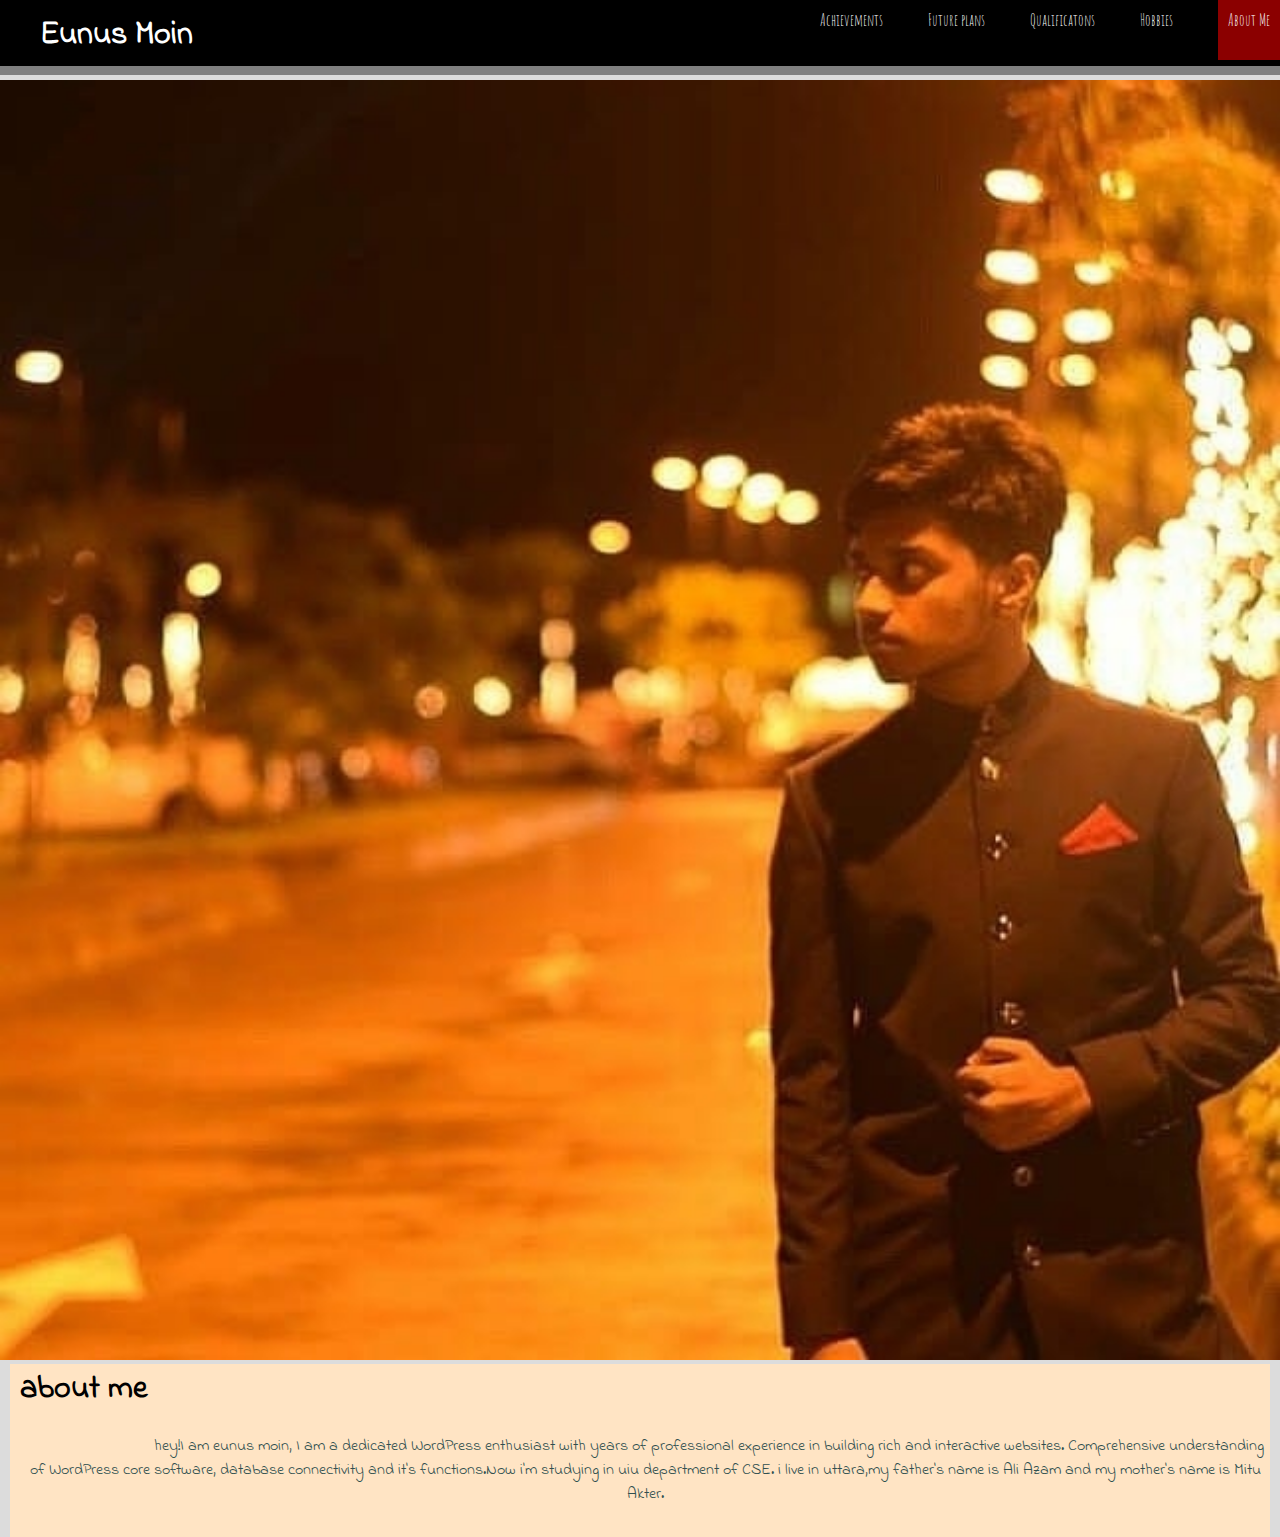
<file: index.html>
<!DOCTYPE html>
<link href="https://fonts.googleapis.com/css?family=Indie+Flower&display=swap" rel="stylesheet">
<link href="https://fonts.googleapis.com/css?family=Amatic+SC|Indie+Flower&display=swap" rel="stylesheet">
<link href="https://fonts.googleapis.com/css?family=Barriecito&display=swap" rel="stylesheet">
<link href="https://fonts.googleapis.com/css?family=Indie+Flower&display=swap" rel="stylesheet">
<html>
<head>

	<title>eunusmoin(011192037)</title>

	<link rel="stylesheet" type="text/css" href="style.css">

</head>
<body>
	<header>
		<nav>
			<h1>Eunus Moin</h1>
			<ul id="nav">


				<li><a class="fff" href="#">About Me</a></li>
				<li><a class="aaa" href="h.html">Hobbies</a></li>
				<li><a class="aaa" href="q.html">Qualificatons</a></li>
				<li><a class="aaa" href="fp.html">Future plans</a></li>
				<li><a class="aaa" href="a.html">Achievements</a></li>
				
			</ul>

		</nav>

	</header>


	<div class="divider" ></div>
	<img src="images/me.jpg" width="100%" height="100%" padding="0px">
	<div class="about">


		<center><h1>about me</h1></center>
		<br>
		<br>
		<br>

	<center><p>hey!I am eunus moin, I am a dedicated WordPress enthusiast with years of professional experience in building rich and interactive websites. Comprehensive understanding of WordPress core software, database connectivity and it's functions.Now i'm studying in uiu department of CSE. i live in uttara,my father's name is Ali Azam and my mother's name is Mitu Akter.   </p></center>


    </div>
 










</body>





















</html>
</file>
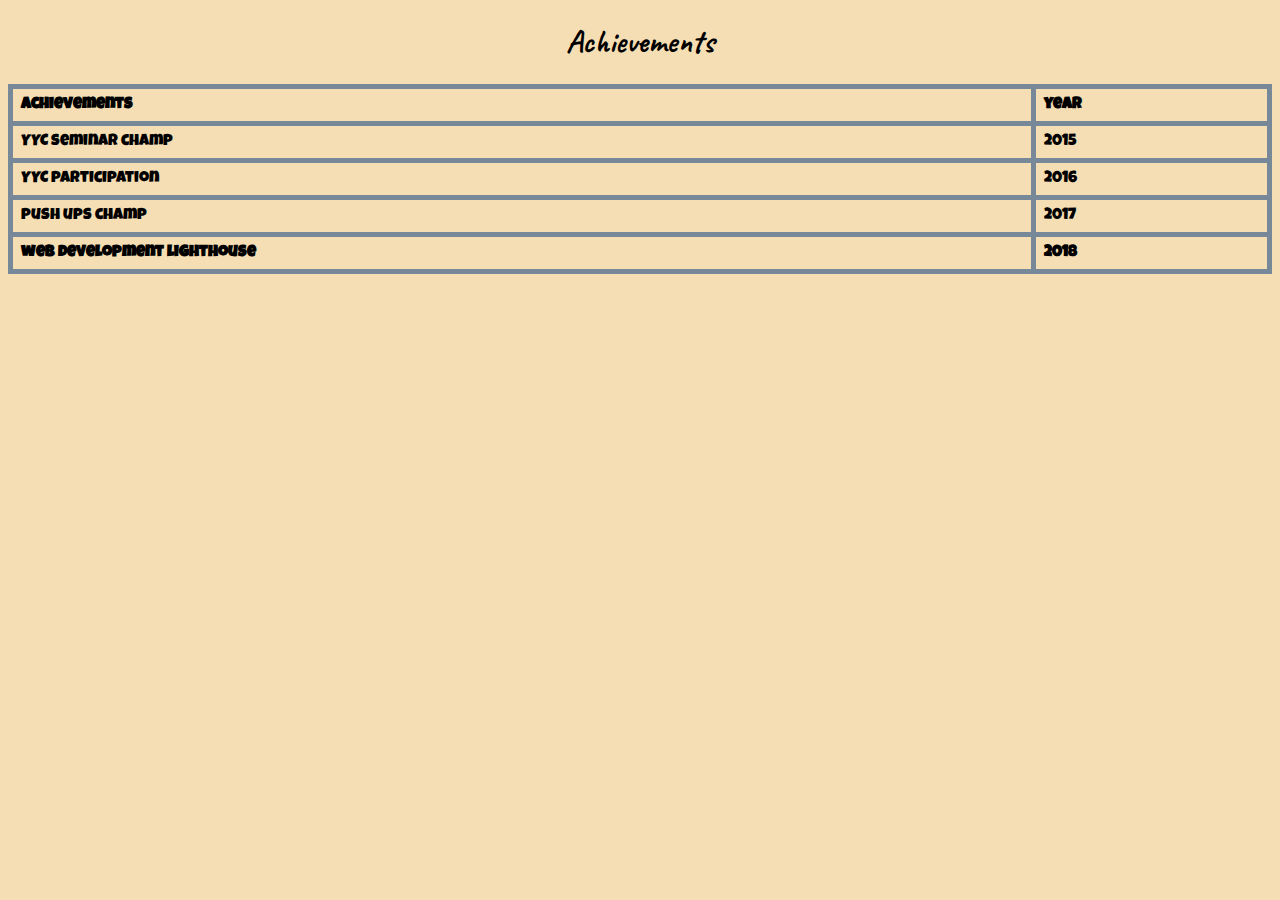
<file: a.html>
<!DOCTYPE html>
<link href="https://fonts.googleapis.com/css?family=Caveat&display=swap" rel="stylesheet">
<link href="https://fonts.googleapis.com/css?family=Luckiest+Guy&display=swap" rel="stylesheet">
<html>

<head>
	<title>Achievements</title>
	<link rel="stylesheet" type="text/css" href="a.css">
</head>
<body>
	<center><h1>Achievements</h1></center>

<table>
  <tr>
    <th>Achievements</th>
    <th>year</th>
  </tr>
  <tr>
    <td>YYC seminar champ</td>
    <td>2015</td>
    
  </tr>
  <tr>
    <td>YYC participation</td>
    <td>2016</td>
    
  </tr>
  <tr>
    <td>push ups champ</td>
    <td>2017</td>
   <tr>
    <th>web development lighthouse</th>
    <th>2018</th>
  </tr>
    
</table>
</body>
</html>
</file>
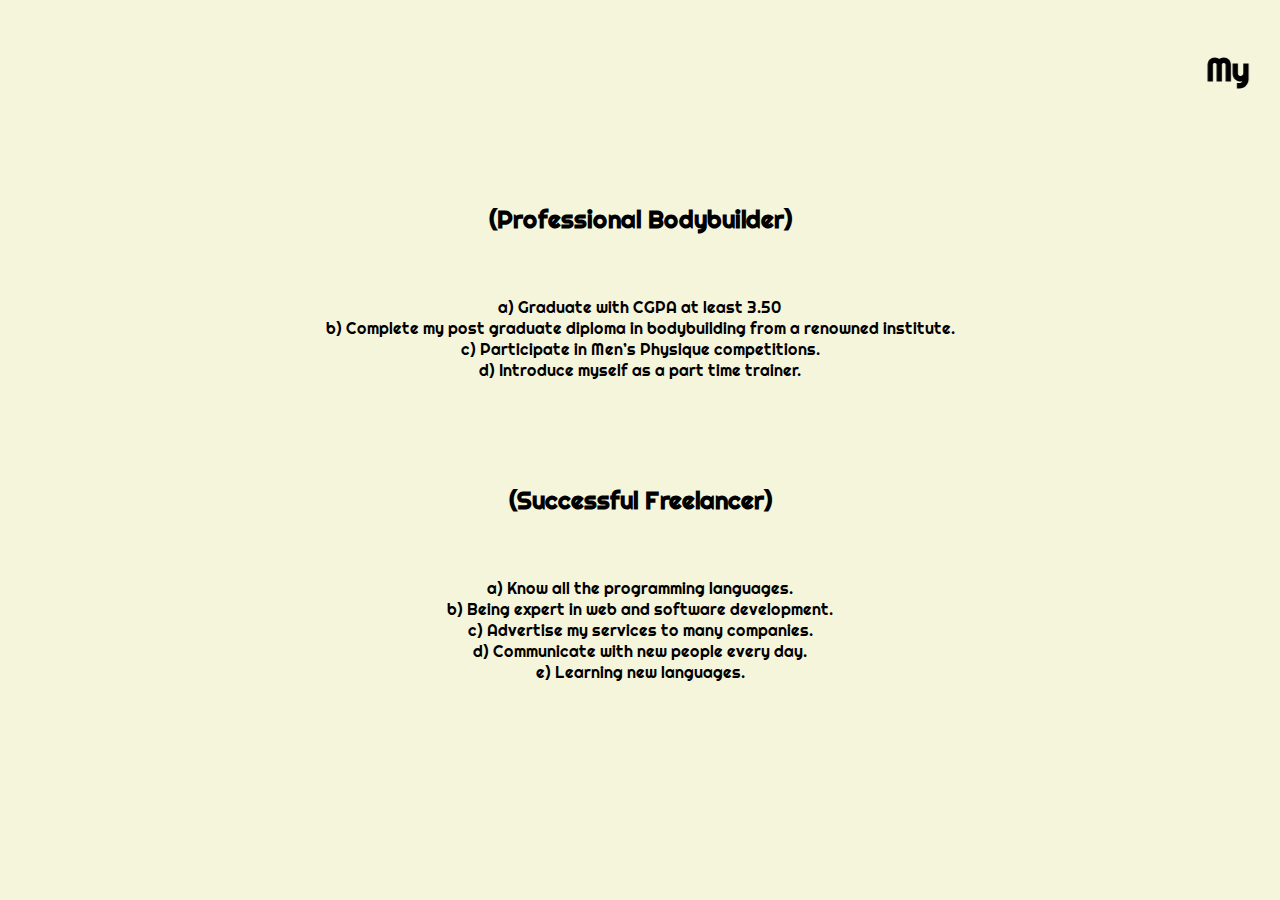
<file: fp.html>
<!DOCTYPE html>
<link href="https://fonts.googleapis.com/css?family=Righteous&display=swap" rel="stylesheet">
<html>
<head>
	<title>future plan</title>
	<link rel="stylesheet" type="text/css" href="fp.css">
</head>
<body>
	<center><h1><marquee> My Future Plans</marquee></h1></center>
	<br>
	<br>
	<br>
	<center> <h2>(Professional Bodybuilder) </h2> 
		<br>
		<br>
		 a) Graduate with CGPA at least 3.50 
		  <br>  b) Complete my post graduate diploma in bodybuilding from a renowned institute.<br> c) Participate in Men’s Physique competitions.<br> d) Introduce myself as a part time trainer. 
		  <br>
		  <br>
		  <br>
		  <br>
		  <br>



		 <h2> (Successful Freelancer)</h2>
		  <br>
		  <br>  a) Know all the programming languages. 
		  <br> b) Being expert in web and software development.
		  <br>  c) Advertise my services to many companies. 

 <br>  d) Communicate with new people every day.<br> e) Learning new languages.  
 </center>




























</body>
</html>
</file>
<file: style.css>
body {
	margin: 0;
	background-color: #DCDCDC;

}

header {
	background: #000000;
	color: white;
	padding: 10px 0px 6px 40px;
	height: 50px;
}
h1 {
	display: inline;
	font-family: 'Indie Flower', cursive;
	float: left;
	margin-top: 2px;
	margin-right: 0px;
}
nav ul li {
	display: inline;
	list-style-type: none;
	color: white;
	float: right;
	margin-left: 16px;
}
nav ul li a {
	color: white;
	text-decoration: none;
	padding-right: 29px;

}
nav ul {
	display: inline;
}
#nav {
	font-family: 'Indie Flower', cursive;
font-family: 'Amatic SC', cursive;
}
.fff {
	background-color: #8B0000;
	padding: 10px 10px 30px 10px;
}
.aaa:hover {
	background-color: grey;
	padding: 10px 10px 30px 10px;
}

.divider {
	background-color: grey;
	height: 9px;
}

.about {
	background-color: #FFE4C4;
	margin-right: 10px;
	margin-left: 10px;
	
	padding-left: 10px;  
	padding-bottom: 15px;
}
p{
	font-family: 'Indie Flower', cursive;
	color: #2F4F4F;
}
</file>
<file: a.css>
body {
	font-family: 'Caveat', cursive;

	background-color: #F5DEB3;
}

table {
 font-family: 'Luckiest Guy', cursive;
  border-collapse: collapse;
  width: 100%;
}

td, th {
  border: 5px solid  #778899;
  text-align: left;
  padding: 8px;
}
</file>
<file: fp.css>
body {
	font-family: 'Righteous', cursive;
	background-color: #F5F5DC;
	padding: 20px 20px 30px 20px;
}
</file>
